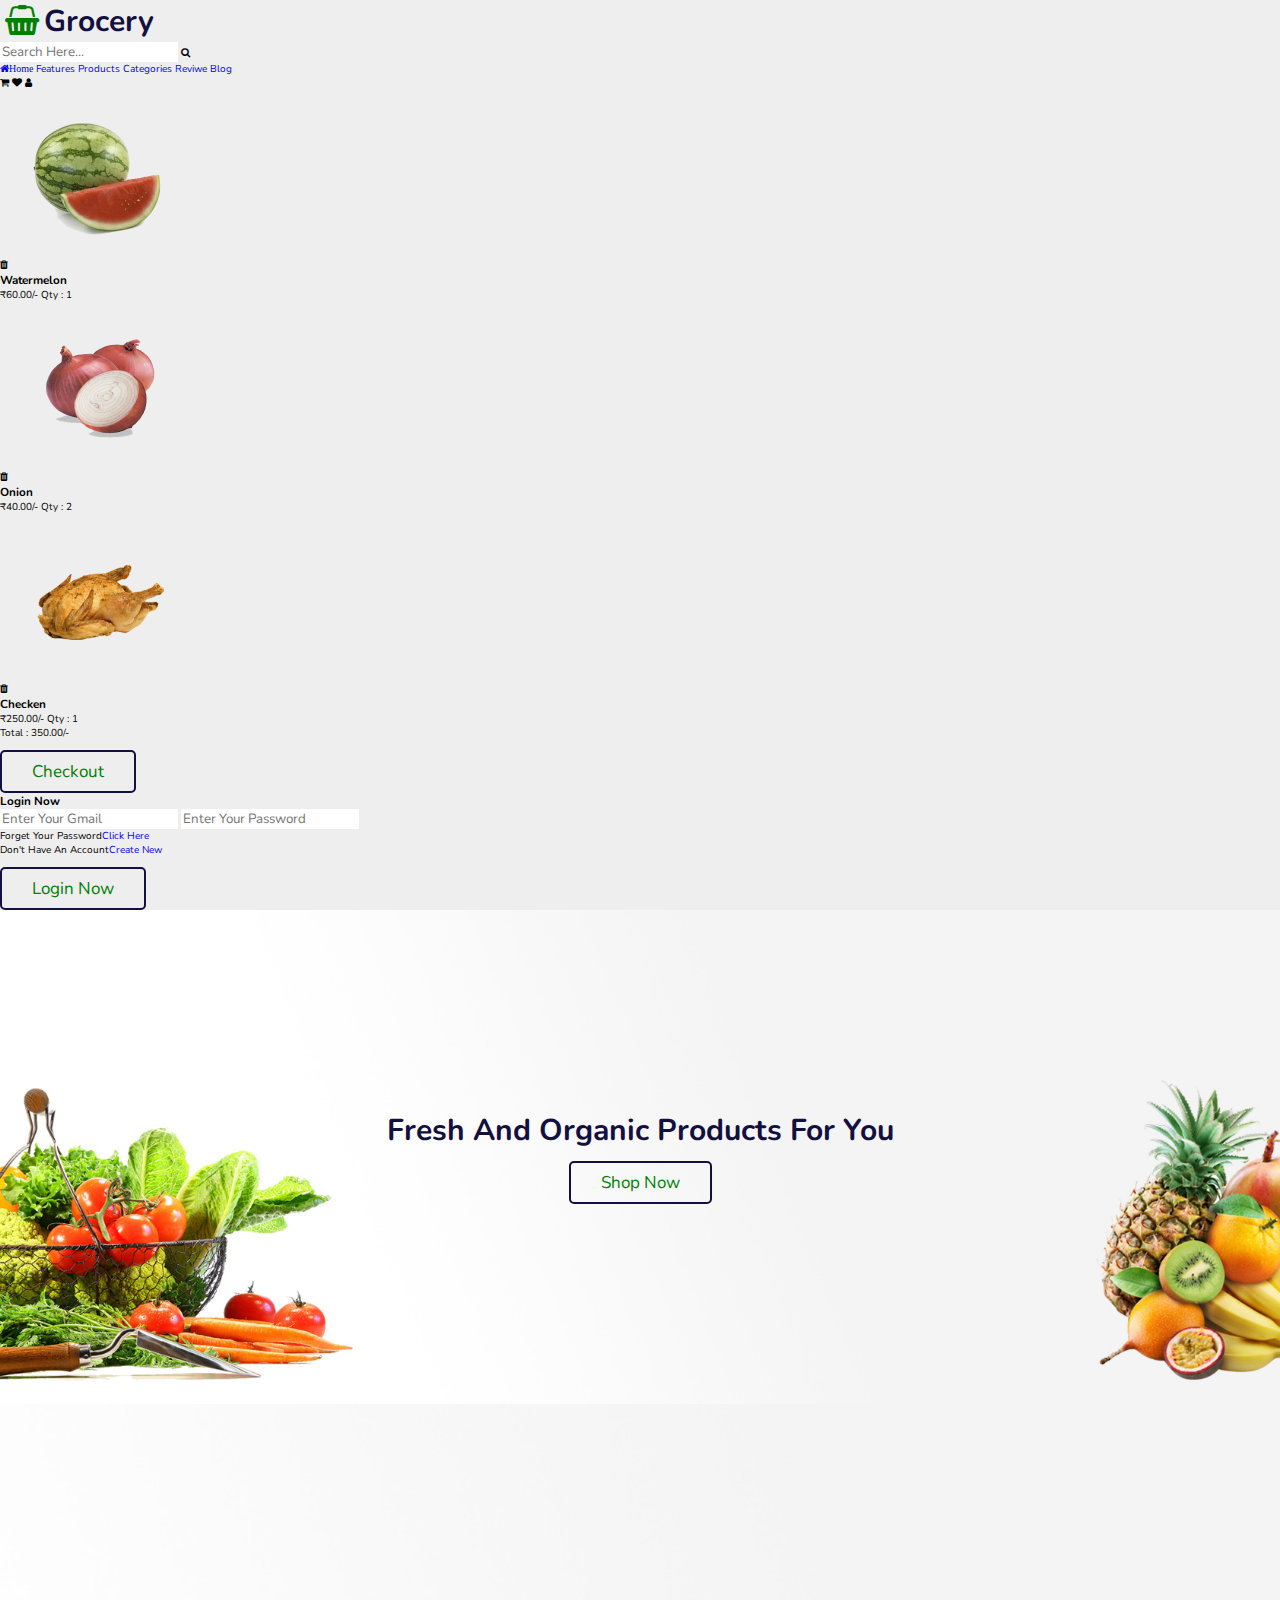
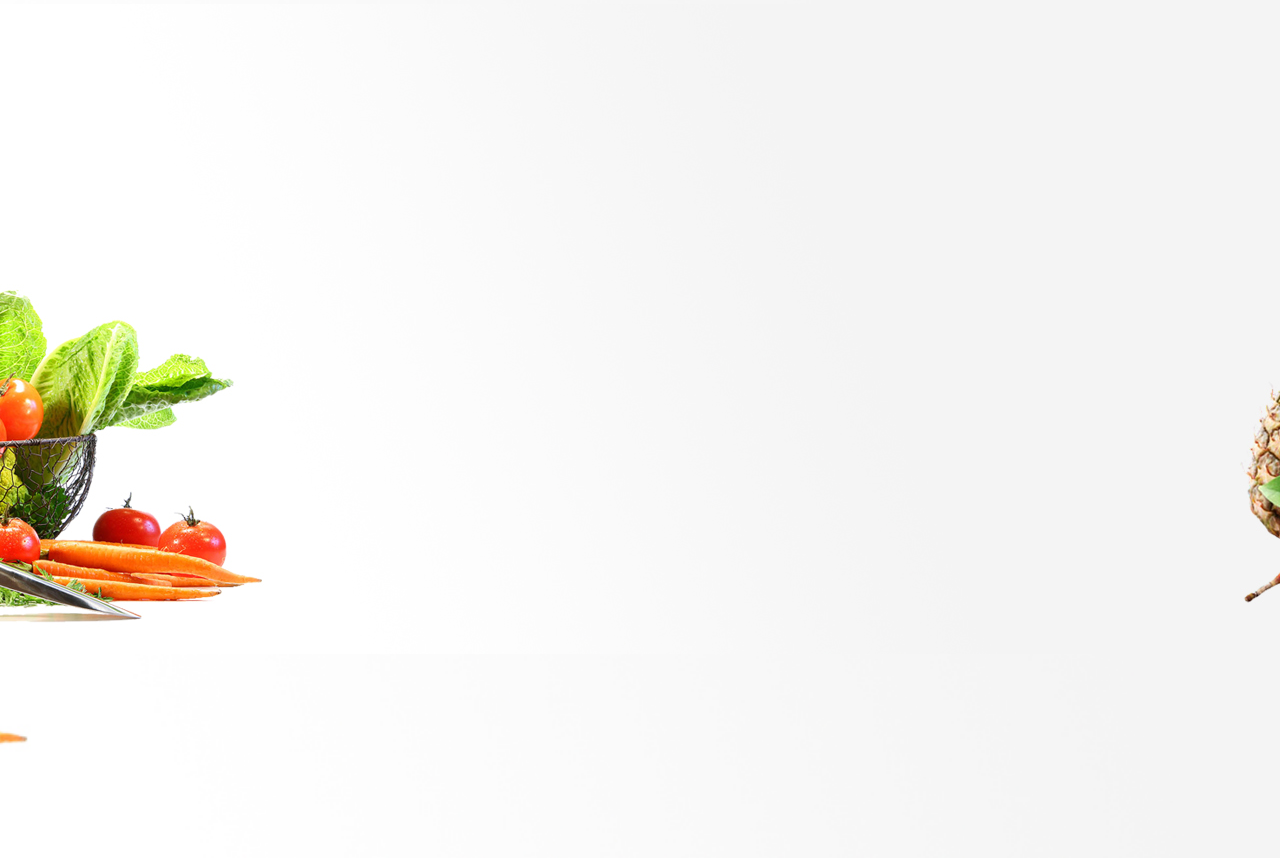
<file: Grocery.html>
<!DOCTYPE html>
<html lang="en">
    <head>
        <title>Online Grocery Shop</title>
        <!---------------------------------- Code for font awesome cdnn -------------------->
        <link rel="stylesheet" href="https://cdnjs.cloudflare.com/ajax/libs/font-awesome/4.7.0/css/font-awesome.min.css">
        <meta name="viewport" content="width=device-width, initial-scale=1.0">
        <meta http-equiv="X-UA-Compatible" content="IE=7">
        <!--------------Code for linking css file------------>
        <link rel="stylesheet" href="style1.css">
    </head>
    <body>
        <!-------------- header-1 section starts ------------->

        <div class="header-1">
            <a href="#" class="logo"><i class="fa fa-shopping-basket" aria-hidden="true"></i>Grocery</a>
            <!-------------- search btn code ------------>

            <form action="#" class="search-box-container">
                <input type="search" id="search-box" placeholder="search here...">
                <label for="search-box" class="fa fa-search"></label>
            </form>
        </div>
        <!------------------- header-2 section navbar section start ----------------->

        <header class="header-2">
            <nav class="navbar">
                <a href="#FoodShop.html" class="fa fa-home" id="home-btn">home</a>
                <a href="#features">features</a>
                <a href="#products">products</a>
                <a href="#categories">categories</a>
                <a href="#reviwe">reviwe</a>
                <a href="#blog">blog</a>
            </nav>
            <!-------------- header-2 icons ------------->

            <div class="icons">
                <div class="fa fa-bars" id="menu-btn"></div>
                <div class="fa fa-shopping-cart" id="cart-btn"></div>
                <div class="fa fa-heart" id="heart-btn"></div>
                <div class="fa fa-user" id="login-btn"></div>
            </div>

            <!---------------------- shopping cart page start------------------>
            <div class="shopping-cart">
                <div class="box">
                    <i class="fa fa-trash"></i><img src="image\cart-img-1.png">
                    <div class="content">
                        <h3>watermelon</h3>
                        <span class="price">₹60.00/-</span>
                        <span class="quantity">Qty : 1</span>
                    </div>
                </div>
                <div class="box">
                    <i class="fa fa-trash"></i>
                    <img src="image\cart-img-2.png">
                    <div class="content">
                        <h3>Onion</h3>
                        <span class="price">₹40.00/-</span>
                        <span class="quantity">Qty : 2</span>
                    </div>
                </div>
                <div class="box">
                    <i class="fa fa-trash"></i>
                    <img src="image\cart-img-3.png">
                    <div class="content">
                        <h3>Checken</h3>
                        <span class="price">₹250.00/-</span>
                        <span class="quantity">Qty : 1</span>
                    </div>
                </div>
                <div class="total">total : 350.00/-</div>
                <a href="#" class="btn">Checkout</a>
            </div>

            <!-------------- login form coding ------------>
            <form action="#" class="login-form">
                <h3>login now</h3>
                <input type="email" placeholder="enter your gmail" class="box">
                <input type="password" placeholder="enter your password" class="box">
                <p>Forget Your password<a href="#">Click Here</a></p>
                <p>Don't Have An Account<a href="login.html">Create New</a></p>
                <input type="submit" value="Login Now" class="btn">
            </form>
        </header>
        <!--code for banner section -->
        <section class="home" id="home">
        <div class="content">
            <h3> Fresh And Organic products For You</h3>
            <a href="#" class="btn">Shop Now</a>
        </div>
    </section>
    
    <!-- code for banner section -->
    
    <!--code for home page-->
    
    <section-1 class="home" id="home">
        <div class="box-container">
            <div class="box">
                <img src="image\banner-img.jpg">
            </div>

        </div>
        
    </section-1>
        <!-- code for linking javascript file -->
        <script src="script.js"></script>
        <!-- code for linking javascript file -->
    </body>
</html>
</file>
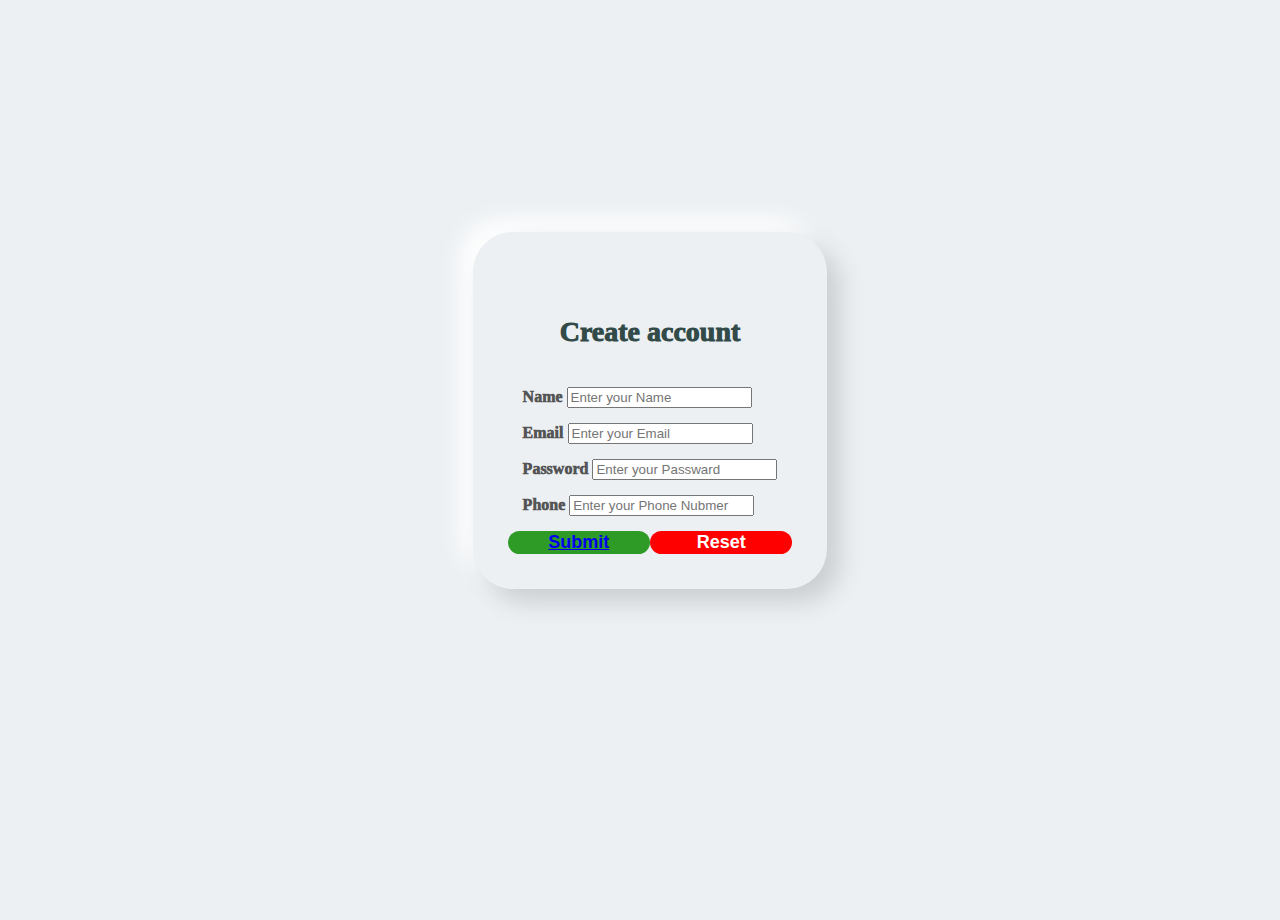
<file: login.html>
<!DOCTYPE html>
<html>
    <head>
        <title>Contact Us</title>
        <link rel="stylesheet" href="style.css">
    </head>
    <body>
        <form>
            <div class="Container">
                <table>
                    <div class="title">
                        Create account
                    </div>
                    <div class="Name">
                        <label for="Name">Name</label>
                        <input type="text" Name="Name"id="Name"placeholder="Enter your Name">
                    </div>
                    <div class="Email">
                        <label for="Email">Email</label>
                        <input type="Email" Name="Email"id="Email"placeholder="Enter your Email">
                    </div>
                    <div class="Password">
                        <label for="Password">Password</label>
                        <input type="Password" Name="Password"id="Password"placeholder="Enter your Passward">
                    </div>
                    <div class="Phone">
                        <label for="pho">Phone</label>
                        <input type="phone" Name="myPhone"id="pho"placeholder="Enter your Phone Nubmer">
                    </div>
                    <button class="submit-button"><a href="Grocery.html">Submit</a></button>
                    <button class="reset">Reset</button>
                    <!--
                    <form action="#" class="login-form">
                        <h3>login now</h3>
                        <input type="email" placeholder="enter your gmail" class="box">
                        <input type="password" placeholder="enter your password" class="box">
                        <p>Forget Your password<a href="#">Click Here</a></p>
                        <p>Don't Have An Account<a href="#">Create New</a></p>
                        <input type="submit" value="Login Now" class="btn">
                    </form>
                    -->
                </table>
            </div>
        </form>
    </body>
</html>
</file>
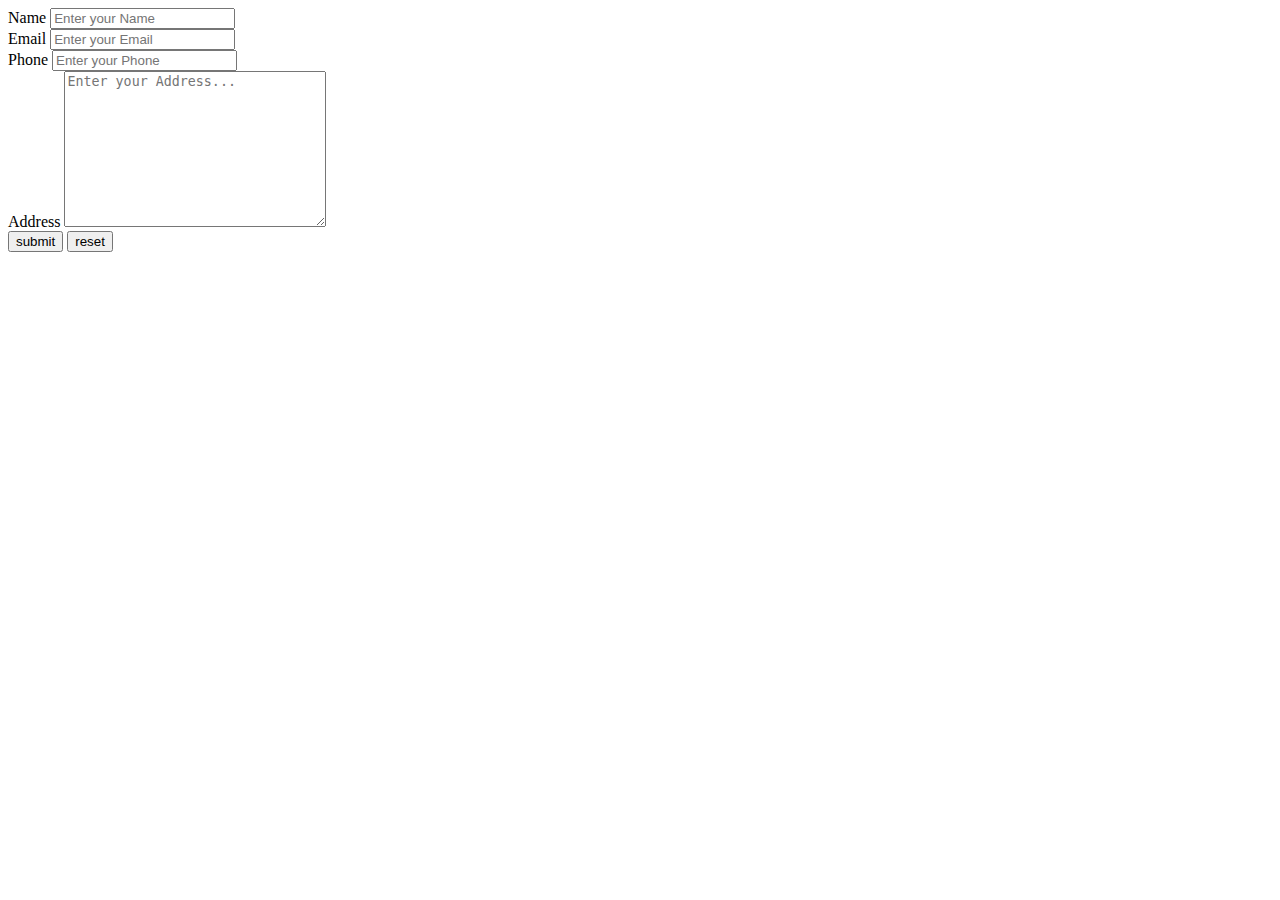
<file: Order.html>
<!DOCTYPE html>
<html>
    <head>
        <title>
            Order Now
        </title>
        <!-- <link rel="stylesheet" href="style.css"> -->
    </head>
    <body>
        <form method="post">
            <table> 
            <div class="form-shop1">
                <label for="name">Name</label>
                <input type="text" name="myName"id="name"placeholder="Enter your Name">
            </div>
            <div class="form-shop2">
                <label for="email">Email</label>
                <input type="email" name="Email"id="email"placeholder="Enter your Email">
            </div>
            <div class="form-shop3">
                <label for="Phone">Phone</label>
                <input type="Phone" name="Phone"id="Phone"placeholder="Enter your Phone">
                    
            <div class="form-shop4">
                <label for="Address">Address</label>
                <textarea name="Address" id="Address"cols="30" rows="10" placeholder="Enter your Address..."></textarea>
            </div>
            <input type="submit" value="submit">
            <input type="reset" value="reset">
            </div>
            </table>
        </form>
        
        <script>
            let url = "https://script.google.com/macros/s/AKfycbwUtNZQEFPBvK-8A-bmrMaJwM3r53IuzQYmAX4Dkom7xcq2KfNljISsNxk-0ZHp_cIN/exec";
            let form = document.querySelector("form");
            let submit = document.querySelector(".submit");
            let message = document.querySelector(".message");
            form.addEventListener('submit', (e) => { 
                e.preventDefault();
                submit.value = "submitting.."
                fetch(url, { 
                    method: "POST",
                    body: new FormData(form)
                })
                .then(res => res.text())
                .then(data => {
                    message.innerHTML = data;
                    submit.value = "submit"
                })
                .catch(err => {
                    message.innerHTML= err;
                    submit,value = "submit"
                })
            })
            </script>
        </body>
        </html>
</file>
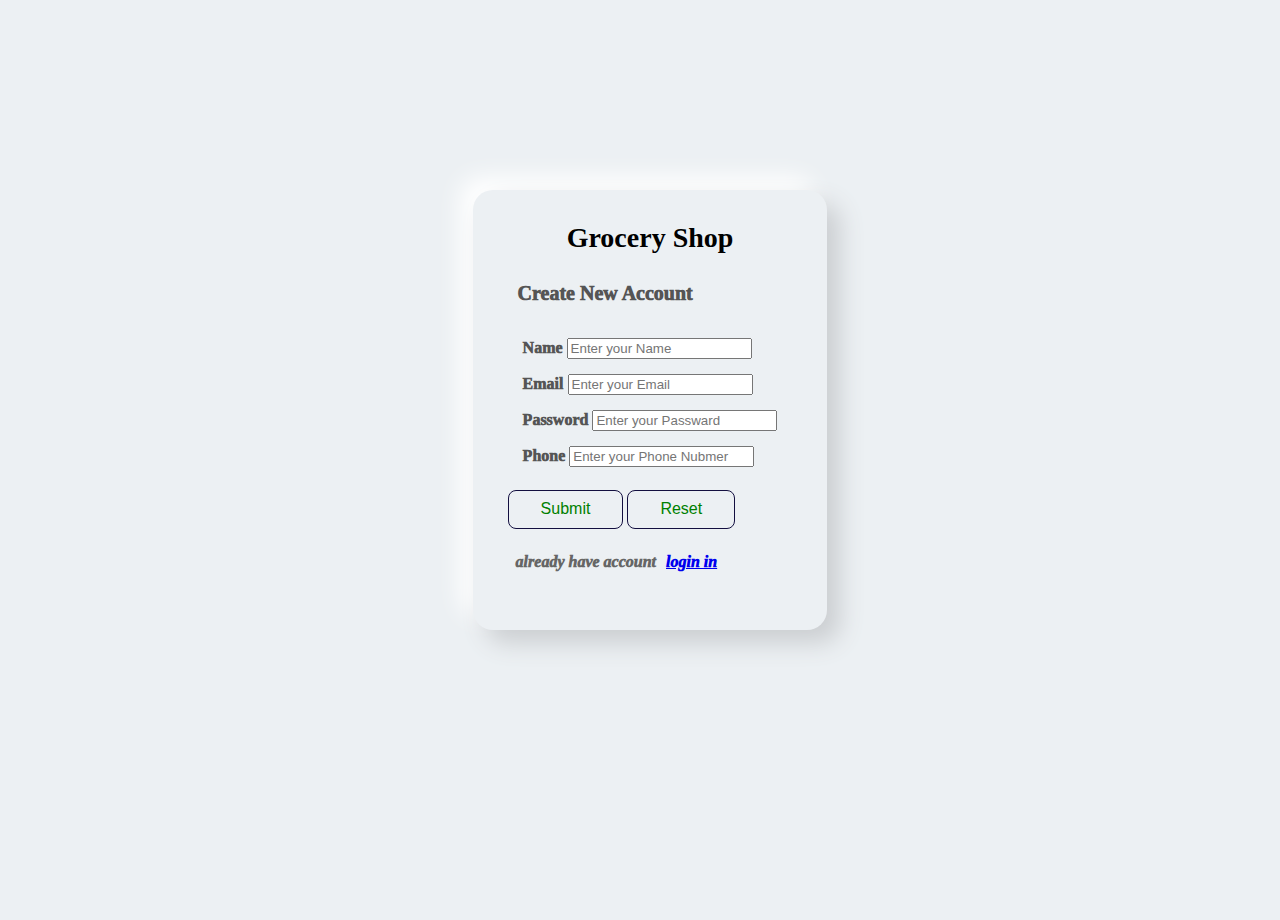
<file: signup.html>
<!DOCTYPE html>
<html>
    <head>
        <meta charset="utf-8">
        <title>Create New Account </title>
        <link rel="stylesheet" type="text/css" href="form.css">
    </head>
    <body>
        <form action="#" class="signup">
                 <div class="content">
                   <h3>Grocery Shop</h3>
                   <span>Create New Account</span> 
                 </div><br>
                    <div class="Name">
                         <label for="Name">Name</label>
                        <input type="text" Name="Name"id="Name"placeholder="Enter your Name">
                    </div>
                    <div class="Email">
                        <label for="Email">Email</label>
                        <input type="Email" Name="Email"id="Email"placeholder="Enter your Email">
                    </div>
                    <div class="Password">
                     <label for="Password">Password</label>
                        <input type="Password" Name="Password"id="Password"placeholder="Enter your Passward">
                    </div>
                    <div class="Phone">
                          <label for="pho">Phone</label>
                        <input type="phone" Name="myPhone"id="pho"placeholder="Enter your Phone Nubmer">
                    </div>
                    <button class="btn">Submit</button>
                    <button class="btn">Reset</button>
                    <p>already have account<a href="Index.html" target="_blank">login in</a></p>
        </form>                        
    </body>
</html>
</file>
<file: style1.css>
/** @format */
@import url("https://fonts.googleapis.com/css2?family=Nunito:wght@300;400;500&display=swap");
/* Root color it use as var(--green) */
:root {
  --green: green;
  --black: #130f40;
  --light-color: #666;
  --box-shadow: 0.5rem 1.5rem rgba(0, 0, 0, 0.1);
  --border: 2rem solid rgba(0, 0, 0, 0.1);
  --outline: 0.1rem solid rgba(0, 0, 0, 0.1);
}
/* body style  */
* {
  font-family: "Nunito", sans-serif;
  margin: 0%;
  box-sizing: border-box;
  outline: none;
  border: none;
  text-decoration: none;
  text-transform: capitalize;
  transition: all 0.2s linear;
}
/* body color */
*::selection {
  background: var(--green);
  color: #fff;
}
/*  */
html {
  font-size: 62.5%;
  overflow-x: hidden;
  scroll-behavior: smooth;
  scroll-padding-top: 7rem;
}
/*--------code for banner page styling--------*/
section {
  padding: 2rem 9%;
}
/*--------code for banner page styling--------*/
.heading {
  text-align: center;
  padding: 2rem 0%;
  padding-bottom: 3rem;
  font-size: 3.5rem;
  color: var(--black);
}
.heading span {
  background: var(--green);
  color: #fff;
  display: inline-block;
  padding: 0.5rem 3rem;
  /*------ clip-path --- */
  clip-path: polygon(100% 0, 93% 50%, 100% 99%, 0% 100%, 7% 50%, 0% 0%);
}
/*  */
.btn {
  border: 0.2rem solid var(--black);
  margin-top: 1rem;
  display: inline-block;
  padding: 0.8rem 3rem;
  font-size: 1.7rem;
  border-radius: 0.5rem;
  color: var(--green);
  cursor: pointer;
  background: none;
}
.btn:hover {
  background: var(--green);
  color: #fff;
}
/*  */
body {
  background: #eee;
}
/*============----css code for header-1 start----============*/
header .header-1 {
  display: flex;
  justify-content: space-between;
  padding: 1.5rem 8%;
  background: #ece80f;
  box-shadow: var(--box-shadow);
  /* position: fixed; */
}
.logo {
  font-size: 3rem;
  font-weight: bolder;
  margin-right: 8px;
  color: var(--black);
}
.logo i {
  color: var(--green);
  padding: 0.5rem;
}

/*----css code for search btn styling start----*/

header .header-1 .search-box-container {
  display: flex;
  height: 5rem;
}
header .header-1 .search-box-container #search-box {
  height: 100%;
  width: 100%;
  padding: 2rem;
  font-size: 2rem;
  color: #333;
  border: 0.1rem solid rgba(0, 0, 0, 0.1);
  text-transform: none;
}
header .header-1 .search-box-container label {
  height: 100%;
  width: 8rem;
  font-size: 2.5rem;
  line-height: 5rem;
  color: #fff;
  background: var(--green);
  text-align: center;
  cursor: pointer;
}
header .header-1 .search-box-container label:hover {
  background: var(--black);
}
/*-- css code for search btn styling end --
...........................................*/
/*--------------------------------------- css code for header-1 end -------------------------------------------*/

/*---------------------css code for header-2 start---------------*/
header .header-2 {
  display: flex;
  font-family: "Franklin Gothic Medium", "Arial Narrow", Arial, sans-serif;
  height: 65px;
  width: 100%;
  font-family: sans-serif !important;
  font-size: 1.2rem;
  font-style: var(--black);
  background-color: rgb(255, 255, 255);
  line-height: 50px;
  padding: 10px 0;
  position: relative;
  box-shadow: 0 0.5rem 1rem rgba(0, 0, 0, 0.1);
}
/*-----css code for navber option styling start-----*/
header .header-2 .navbar {
  margin: 0 10px;
}
header .header-2 .navbar a {
  padding: 0.5rem 1.5rem;
  font-size: 2.3rem;
  font-style: inherit;
  border-radius: 0.5rem;
  color: var(--black);
}
header .header-2 .navbar a:hover {
  background: #e6e6e6;
  color: #000000;
}
/*----css code for navber option btn styling start -----*/

/*---css code for icons btn styling start-----*/
header .header-2 .icons {
  margin-left: 600px;
}
header .header-2 .icons div {
  border: 0px solid;
  height: 4.5rem;
  width: 4.5rem;
  line-height: 4.5rem;
  border-radius: 0.5rem;
  background: #eee;
  color: var(--black);
  font-size: 1.5rem;
  margin-right: 0.3rem;
  text-align: center;
  cursor: pointer;
}
header .header-2 .icons div:hover {
  background: var(--green);
  color: white;
}
/*css code for icons btn styling start */

#menu-btn {
  display: none;
}
header .header-2 .shopping-cart {
  border: 0px solid;
  position: absolute;
  top: 110%;
  right: -110%;
  padding: 1rem;
  border-radius: 0.5rem;
  box-shadow: var(--box-shadow);
  width: 35rem;
  background: #fff;
}
/*onclick effect for shopping cart */
header .header-2 .shopping-cart.active {
  right: 2rem;
  transition: 0.4s linear;
  /* onclick effect for shopping cart * */

  /*css code for shopping-cart item styling */
}
header .header-2 .shopping-cart .box {
  border: 0px solid;
  display: flex;
  align-items: center;
  gap: 1rem;
  position: relative;
  margin: 1rem 0;
}
header .header-2 .shopping-cart .box img {
  height: 10rem;
}
header .header-2 .shopping-cart .box .fa-trash {
  font-size: 2rem;
  position: absolute;
  top: 50%;
  right: 2rem;
  cursor: pointer;
  color: var(--light-color);
  transform: translateY(-50%);
}
header .header-2 .shopping-cart .box .fa-trash:hover {
  color: var(--green);
}
header .header-2 .shopping-cart .box .content h3 {
  color: var(--black);
  font-size: 1.7rem;
  padding-bottom: 1rem;
}
header .header-2 .shopping-cart .box .content span {
  color: var(--light-color);
  font-size: 1.6rem;
}
header .header-2 .shopping-cart .box .content .quantity {
  padding-left: 1rem;
}
header .header-2 .shopping-cart .total {
  font-size: 2.5rem;
  padding: 1rem 0;
  text-align: center;
  color: var(--black);
}
header .header-2 .shopping-cart .btn {
  display: block;
  text-align: center;
  margin: 1rem;
}
/*css code for shopping-cart item styling */

/*css code for login form styling */
header .header-2 .login-form {
  top: 110%;
  right: -110%;
  width: 30rem;
  box-shadow: var(--box-shadow);
  border: 0px solid;
  position: absolute;
  padding: 2rem;
  border-radius: 0.5rem;
  background: #fff;
  text-align: center;
}

/* onclick effect for login form*/
header .header-2 .login-form.active {
  right: 2rem;
  transition: 0.4s linear;
}
/* onclick effect for login form*/

header .header-2 .login-form h3 {
  font-size: 2.5rem;
  text-transform: uppercase;
  color: var(--black);
}
header .header-2 .login-form .box {
  border: 0px solid;
  margin: 0.7rem 0;
  border-radius: 0.5rem;
  padding: 1rem;
  background: #eee;
  font-size: 1.6rem;
  color: var(--black);
  text-transform: none;
}
header .header-2 .login-form p {
  font-size: 1.4rem;
  padding: 0.5rem;
  color: var(--light-color);
}
header .header-2 .login-form p a {
  color: var(--green);
  text-decoration: underline;
}
/* ccs code for login form styling */
/*============----css code for header-2 end==============----*/

/*----css code for baneer section start----*/
.home {
  border: 0px solid;
  display: flex;
  justify-content: center;
  background: url(img/banner-img.jpg) no-repeat;
  padding-top: 17rem;
  padding-bottom: 10rem;
  background-position: center;
  background-size: cover;
  padding: 20rem;
}
.home .content {
  text-align: center;
  border: 0px solid;
  width: 60rem;
}
.home .content h3 {
  color: var(--black);
  font-size: 3rem;
}
.home .content h3 span {
  color: var(--green);
}

/* code for feature styling */
.features .box-container {
  border: 0px solid;
  display: grid;
  grid-template-columns: repeat(auto-fit, minmax(30rem, 1fr));
  gap: 1.5rem;
  margin-top: 20px;
    margin-bottom: 40px;
}
.features .box-container .box {
  border: 0px solid red;
  padding: 3rem 2rem;
  background: #fff;
  outline: var(--outline);
  outline-offset: -1rem;
  text-align: center;
}
.features .box-container .box:hover {
  box-shadow: 1px 1px 10px 4px var(--green);
}
.features .box-container .box img {
  margin: 1rem 0;
  height: 15rem;
}
.features .box-container .box h3 {
  font-size: 2.5rem;
  line-height: 1.8;
  color: var(--black);
}
.features .box-container .box p {
  font-size: 1.5rem;
  line-height: 1.8rem;
  color: var(--light-color);
  padding: 1rem 0;
}

/*------------ * our Product * ---------*/
.products .rating-slider {
  border: 1px solid red;
  padding: 1rem;
  border: 0px solid;
  display: grid;
  grid-template-columns: repeat(auto-fit, minmax(30rem, 1fr));
  gap: 1.7rem;
  padding: 3rem 2rem;
  margin-bottom: 40px;
  margin-top: 40px;
}
.products .rating-slider:first-child {
  margin: 2rem;
}
.products .rating-slider .box {
  border: 0px solid red;
  padding: 6rem 5rem;
  padding-right: 1.5rem;
  padding-left: 1.5rem;
  background: #fff;
  outline: var(--outline);
  text-align: center;
  outline-offset: -1rem;
  box-shadow: var(--box-shadow);
  border-radius: 0.5rem;
}
.products .rating-slider .box:hover {
  box-shadow: 1px 1px 10px 5px var(--green);
}
.products .rating-slider .box img {
  height: 15rem;
}
.products .rating-slider .box h1 {
  font-size: 2.3rem;
  color: var(--black);
}
.products .rating-slider .box .starts i {
  font-size: 1.7rem;
  color: orange;
  padding: 0.5rem 0;
}
.products .rating-slider .box p {
  font-size: 1.3rem;
  color: var(--light-color);
  padding: 1rem 0.5rem;
  line-height: 1.3rem;
}

/* ----------- code for rating section --------*/
.ratings .rating-slider {
  border: 1px solid red;
  padding: 1rem;
  border: 0px solid;
  display: grid;
  grid-template-columns: repeat(auto-fit, minmax(30rem, 1fr));
  gap: 1.7rem;
  padding: 3rem 2rem;
  margin-bottom: 40px;
  margin-top: 40px;
}
.ratings .rating-slider:first-child {
  margin: 2rem;
}
.ratings .rating-slider .box {
  border: 0px solid red;
  padding: 6rem 5rem;
  padding-right: 1.5rem;
  padding-left: 1.5rem;
  background: #fff;
  outline: var(--outline);
  text-align: center;
  outline-offset: -1rem;
  box-shadow: var(--box-shadow);
  border-radius: 0.5rem;
}
.ratings .rating-slider .box:hover {
  box-shadow: 1px 1px 10px 5px var(--green);
}
.ratings .rating-slider .box img {
  height: 15rem;
}
.ratings .rating-slider .box h1 {
  font-size: 2.3rem;
  color: var(--black);
}
.ratings .rating-slider .box .stars i {
  font-size: 1.7rem;
  color: orange;
  padding: 0.5rem 0;
}
.ratings .rating-slider .box p {
  font-size: 1.3rem;
  color: var(--light-color);
  padding: 1rem 0.5rem;
  line-height: 1.3rem;
}

/* -------------code for css footer---------- */
.footer {
  background: #a9aacb;
}
.footer .box-contianer {
  display: grid;
  grid-template-columns: repeat(auto-fit, minmax(26rem, 1fr));
  gap: 1.5rem;
}
.footer .box-contianer .box h3 {
  font-size: 2.5rem;
  color: var(--black);
  padding: 1rem 2rem;
}
.footer .box-contianer .box h3 .material-symbols-outlined {
  color: var(--green);
}
.footer .box-contianer .box a {
  display: block;
  font-size: 1.5rem;
  color: var(--light-color);
  padding: 1rem 2rem;
}
.footer .box-contianer .box a i {
  color: var(--green);
  padding: 0.5rem;
}
.footer .box-contianer .box a:hover i {
  padding-right: 2rem;
}
.footer .box-contianer .box p {
  font-size: 1.5rem;
  color: var(--light-color);
  padding: 1rem 2rem;
  line-height: 1.8;
}
.footer .box-contianer .box span {
  font-size: 1.5rem;
  color: var(--light-color);
  padding: 1rem 2rem;
  line-height: 1.8;
}
.footer .box-contianer .box .googlemap {
  align-items: center;
}
.footer .box-contianer .box .googlemap iframe {
  top: 0%;
  left: 0%;
  margin: 0%;
  height: 100%;
  width: 100%;
  align-items: center;
  text-align: center;
  padding: 5px 15px 15rem;
  border-radius: 2rem 2rem 2px 2rem;
  bottom: 10rem;
}
.footer .credit {
  text-align: center;
  margin-top: 2rem;
  padding: 1rem;
  padding-top: 2rem;
  font-size: 2rem;
  color: var(--black);
  border-top: var(--border);
}
.footer .credit span {
  color: var(--green);
}

/* ---------- MEDIA QUERY -------- */

@media (max-width: 1050px) {
  html {
    font-size: 60%;
  }
  .header {
    padding: 2rem;
  }
  .header .header-1
  section {
    padding: 5px;
  }
}
@media (max-width: 800px) {
  html {
    font-size: 55%;
  }
  .header {
    padding: 2rem;
  }
  section {
    padding: 2rem;
  } 
  .home .content {
    position: absolute;
    top: 110%;
    right: 2rem;
    width: 30rem;
    box-shadow: var(--black);
  }
}
@media (max-width: 450px) {
  html {
    font-size: 50%;
  }
  .heading {
    font-size: 2.5rem;
  }
  .home .content {
    font-size: 2rem;
  }
  .footer {
    text-align: center;
  }
}
/* media quries */
@media (max-width: 791x) {
  html {
    font-size: 35%;
  }
}
/* media quries */
@media (max-width: 245px) {
  html {
    font-size: 25%;
  }
}
</file>
<file: style.css>
body
{
  margin: 0;
  margin-top: -50px;
  padding: 10px;
  height: 100vh;
  width: 100vw;
  overflow: hidden;
  font-family: 'Loto'sans-serif;
  font-weight: 1000;
  display: flex;
  align-items: center;
  justify-content: center;
  color: #555;
  background: #ecf0f3;
}
.Container
{
  width: 700;
  height: 950;
  padding: 60px 35px 35px 35px;
  border-radius: 40px;
  background: #ecf0f3;
  box-shadow: 13px 13px 25px #cbced1,-13px -13px 25px #ffffff;
}
.title
{
  text-align: center;
  font-size: 28px;
  padding: 24px;
  letter-spacing: 0.5;
  color:rgb(50, 75, 73);
}
.Name, .Email, .Password, .Phone
{
  margin: 15px;
  border-radius: 25px;
  box-shadow: inset 8px 8px #cbced1,
              inset -8px -8px -8px #ffffff;
}
.Customer-query, .member
{
  background: #ecf0f3;
  margin: 15px;
  border-radius: 25px;
  box-shadow: inset 8px 8px #cbced1,
       inset -8px -8px -8px #ffffff;  
}
.submit-button
{
  outline: none;
  border: none;
  cursor: pointer;
  width: 50%;
  height: 60%;
  border-radius: 20px;
  font-size: 18px;
  font-weight: 900;
  font-family: 'Loto', sans-serif;
  color: #fff;
  text-align:center;
  background: #2f9b27;
  box-shadow: 3px 3px 3px #b1b1b1, 
              -3px -3px -3px #ffffff;
  transition: 0.5s;
}
.reset
{
  outline: none;
  border: none;
  cursor: pointer;
  width: 50%;
  height: 60%;
  border-radius: 20px;
  font-weight: 900;
  font-family: 'Loto', sans-serif;
  font-size: 18px;
  background: red;
  text-align: center;
  color:#fff;
  transition: 0.5s;
  box-shadow: 3px 3px 3px rgb(231, 231, 231), 
              -3px -3px -3px rgb(254, 253, 251);
}
.submit-button:hover, .reset:hover
{
  background: hsl(228, 96%, 45%);
}
.submit-button:active, .reset:active
{
background: rgb(3, 213, 250);
}
</file>
<file: form.css>
:root
{
  --green: green;
  --black: #130f40;
  --light-color: #666;
}
.btn
{
  border: .1rem solid var(--black);
  margin-top: .5rem;
  display: inline-block;
  padding: .6rem 2rem;
  box-sizing: border-box;
  font-size: 1rem;
  border-radius: .5rem;
  color: var(--green);
  cursor: pointer;
  background: none;
}
.btn:hover
{
  background: var(--green);
  color: #fff;
}
body
{
  margin: 0;
  margin-top: -50px;
  padding: 10px;
  height: 100vh;
  width: 100vw;
  overflow: hidden;
  font-family: 'Loto'sans-serif;
  font-weight: 1000;
  display: flex;
  align-items: center;
  justify-content: center;
  color: #555;
  background: #ecf0f3;
}
.signup
{
  padding: 60px 35px 35px 35px;
  border-radius: 20px;
  background: #ecf0f3;
  box-shadow: 13px 13px 25px #cbced1,-13px -13px 25px #ffffff;
}
.signup h3
{
  cursor: pointer;
  text-align: center;
  font-size: 28px;
  margin-top: -10%;
  letter-spacing: 0.5;
  color: rgb(0, 0, 0); 
  border-radius: 10px;

}
.signup h3:hover
{
  color: #2f9b27;
}
.signup span
{
  cursor: pointer;
  align-items: center;
  font-size: 20px;
  padding: 10px;
  letter-spacing: 0.5;
  color: #555;
}
.title
{
  text-align: center;
  font-size: 28px;
  padding: 24px;
  letter-spacing: 0.5;
  color:rgb(50, 75, 73);
}
.Name, .Email, .Password, .Phone
{
  margin: 15px;
  font-size: 16px;
  border-radius: 25px;
  box-shadow: inset 8px 8px #cbced1,
              inset -8px -8px -8px #ffffff;
}
.signup.btn
{
  display: block;
  text-align: center;
  margin: .5rem; 
}
.signup p
{
  font-size: 1rem;
  padding: .5rem;
  color: var(--light-color);
  font-style:oblique;
}
.signup p a
{
  text-decoration: underline;
  padding: 10px;
}
</file>
